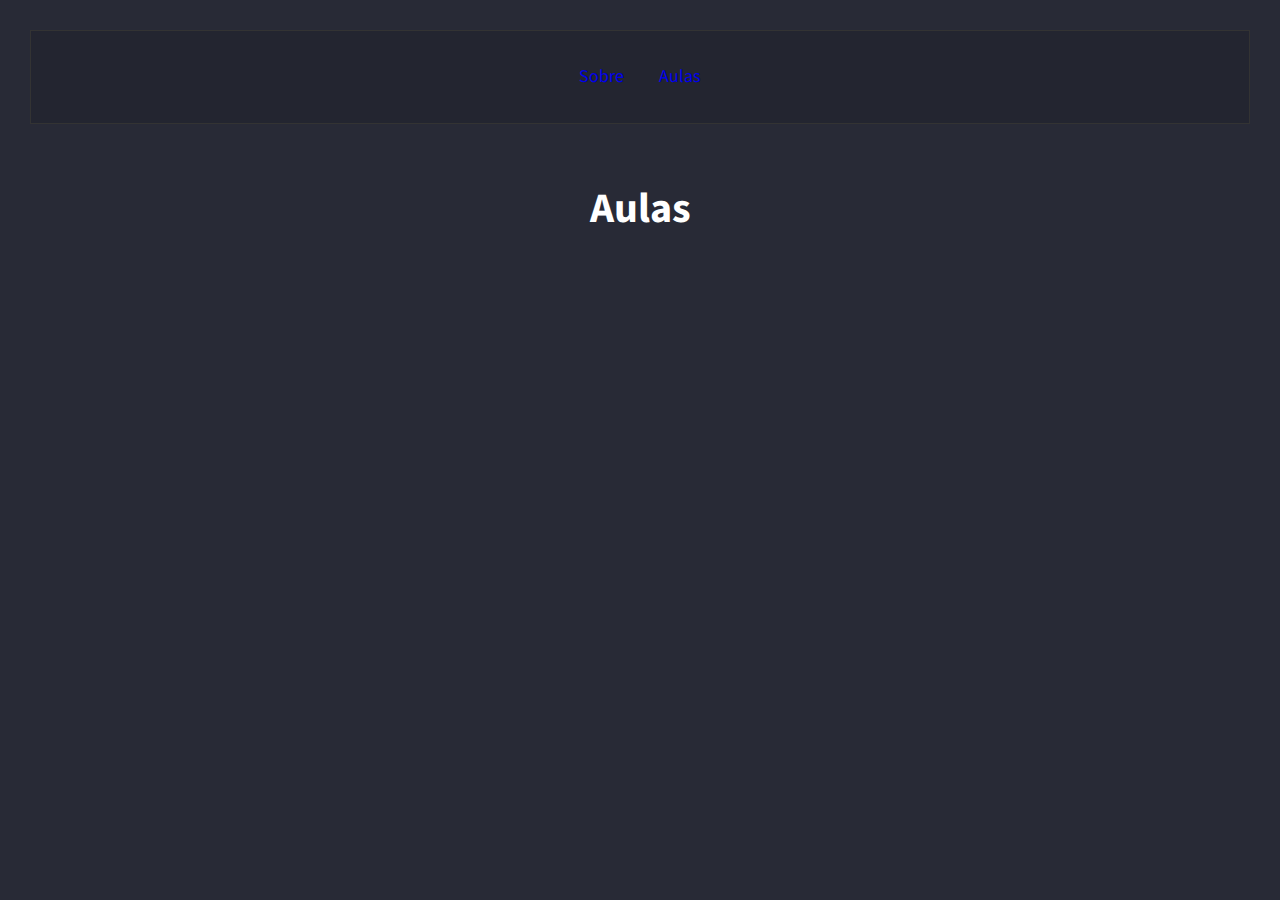
<file: Fase-02-02-Criar_Pagina/classes.html>
<!DOCTYPE html>
<html lang="pt-br">
<head>
<meta charset="UTF-8">
<meta name="viewport" content="width=device-width, initial-scale=1.0">
<title>Sergio Silva</title>
<link rel="stylesheet" href="style.css">
</head>

<body>
<header class="links">
    <div>
        <a href="/">Sobre</a>
        <a href="/">Aulas</a>
    </div>
</header>

<div id="wrapper">
    <h1>Aulas</h1>
</div>

<section class="cards">
    <div class="card_image-container">
        
    </div>
</section>

</body>
</html>
</file>
<file: Fase-02-02-Criar_Pagina/style.css>
@import "https://fonts.googleapis.com/css2?family=Source+Sans+Pro:wght@700&display=swap";

    /* Aplicando conceito de variáveis no CSS */
    :root {
        --color-green: #50fa7b; /*Define uma variável p/ uma cor e depois chama a variável em cada elemento q será aplicado. */
    }

    /* Desabilita atributos padronizados pelo agent user. */
    * { 
        margin: 0px;
        border: 0px;
        padding: 0px;
    }

    body {
        background: #282a36;
        font-family: 'Source Sans Pro', sans-serif; /*Atributo inserido em conjunto com o estilo de fontes google*/
        color: white;
    }
    header {
        padding: 32px;
        border: 1px solid #333;
        margin: 30px;
        background: rgba(0, 0, 0, 0.1);
    }
    
    /* Define os estilos da div dentro do header */
    .links {
        text-align: center;
    }

    .links a {
        font-size: 18px;
        line-height: 28px; /* Proporção de 10px de diferença entre os dois atributos. */
        margin: 0 16px; /*Definido como top/bottom=0px e right/left=16px */
        padding-bottom: 3px;
        text-decoration: none;
    }

    .links a:hover {
        color: var(--color-green);
        transition: color 200ms;
    }

    #wrapper {
        text-align: center;
        padding: 32px;
    }

    #wrapper img {
        border-radius: 50%;
        border: 5px solid  #4b2370;
        margin-bottom: 32px;
    }

    #wrapper h1 {
        font-size: 42px;
        line-height: 47px;
        font-weight: bold;
    }

    #wrapper h2 {
        font-size: 24px;
        font-weight: normal;
        margin-top: 4px;
        opacity: 0.6;
    }

    #wrapper p {
        max-width: 600px;
        margin: 10px auto;
        font-size: 20px;

    }

    #wrapper p a {
        color: var(--color-green);
    }
</file>
